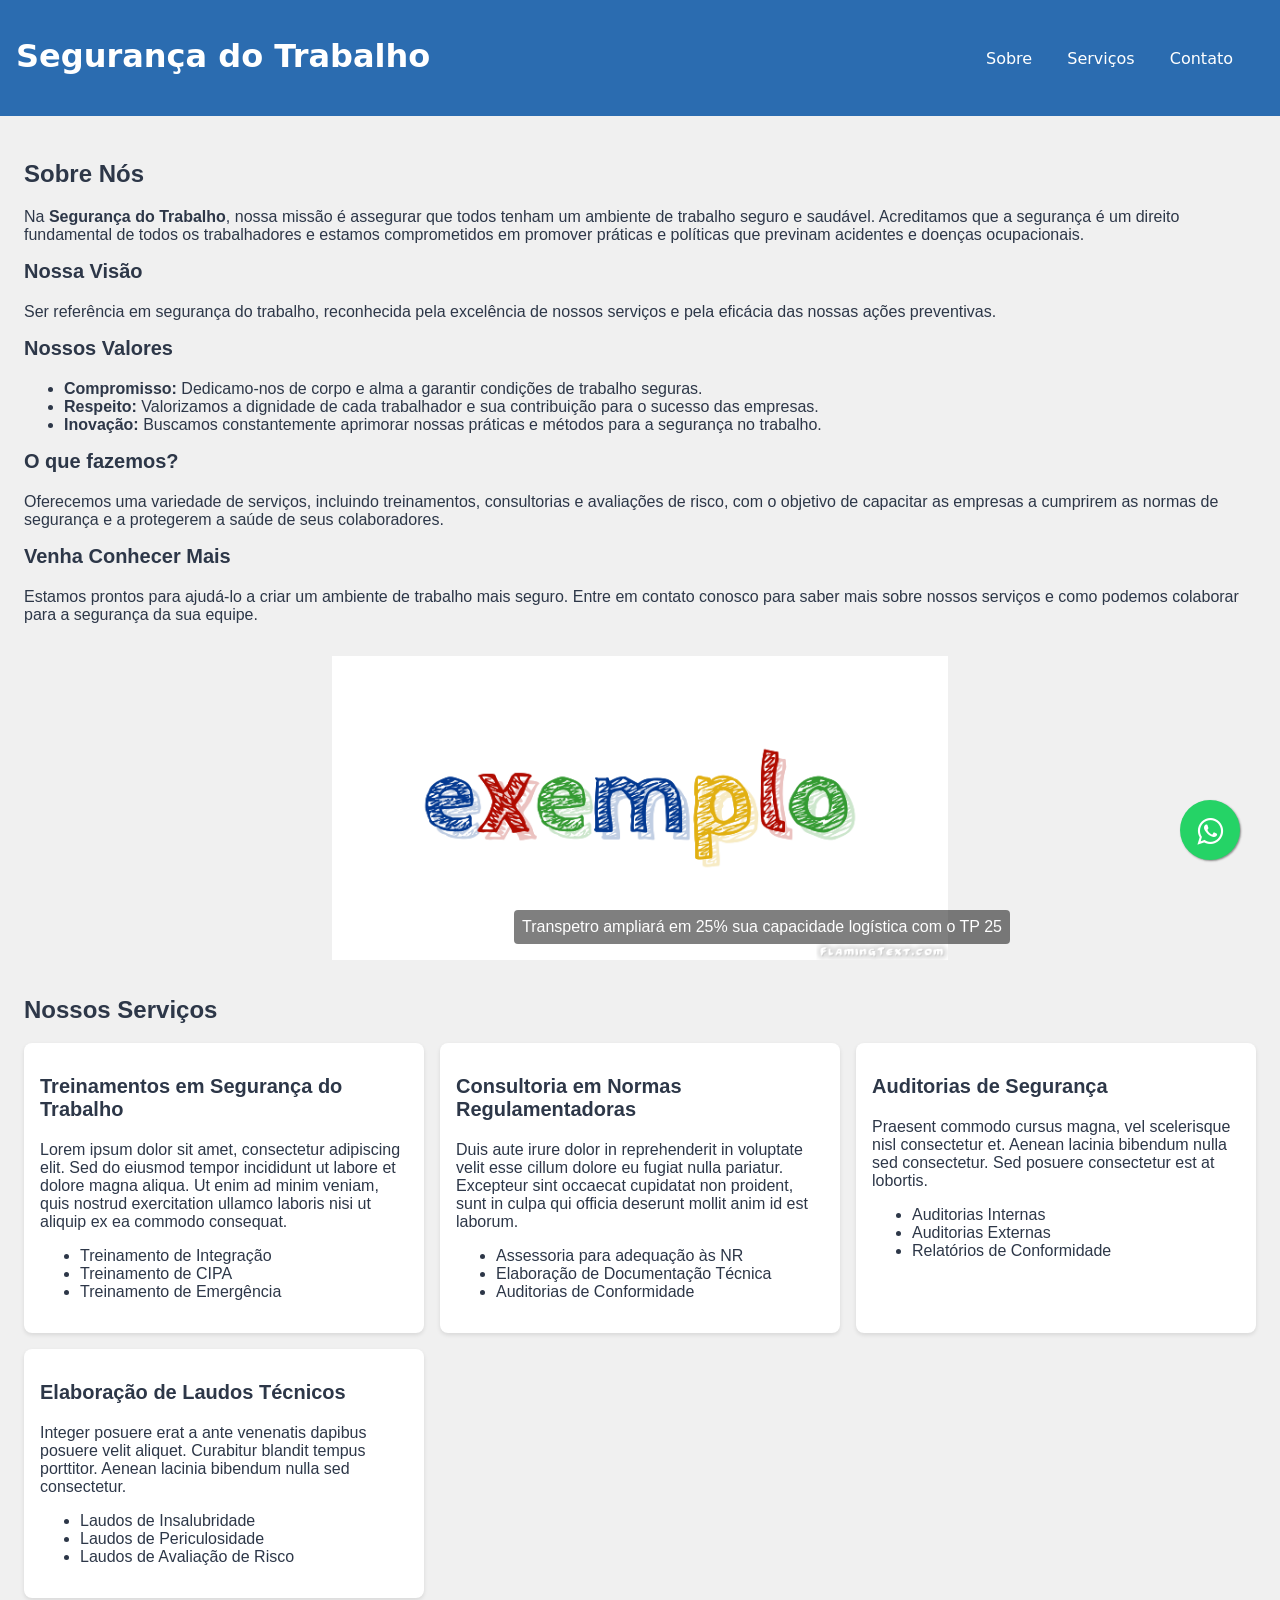
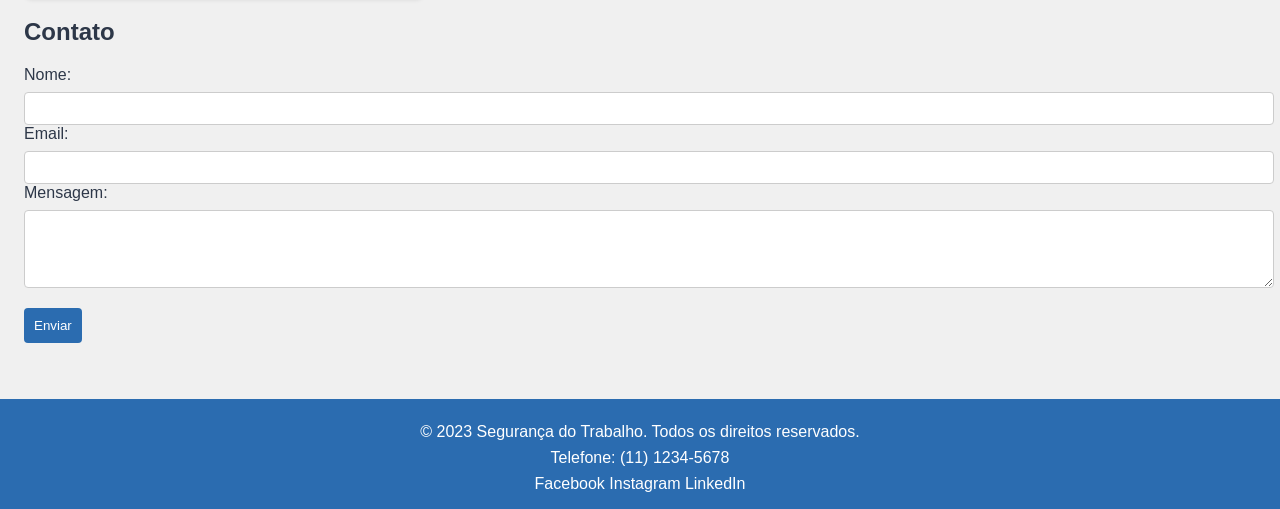
<file: index.html>
<!DOCTYPE html>  
<html lang="pt-BR">  
<head>  
    <meta charset="UTF-8">  
    <meta name="viewport" content="width=device-width, initial-scale=1.0">  
    <link rel="stylesheet" href="style.css">
    <script src="script.js" defer></script>
    <title>Segurança do Trabalho</title>  
    <style>  

    </style>  
</head>  
<body> 
    <div class="cabecalho">
        <h1>Segurança do Trabalho</h1>
        <header>  
            
            <nav>  
                <ul>  
                    <li><a href="#sobre">Sobre</a></li>  
                    <li><a href="#servicos">Serviços</a></li>  
                    <li><a href="#contato">Contato</a></li>  
                </ul>  
            </nav>  
        </header>  
    </div>
    <main>  
        <section id="sobre">  
            <h2>Sobre Nós</h2>  
            <p>  
                Na <strong>Segurança do Trabalho</strong>, nossa missão é assegurar que todos tenham um ambiente de trabalho seguro e saudável. Acreditamos que a segurança é um direito fundamental de todos os trabalhadores e estamos comprometidos em promover práticas e políticas que previnam acidentes e doenças ocupacionais.  
            </p>  
            <h3>Nossa Visão</h3>  
            <p>  
                Ser referência em segurança do trabalho, reconhecida pela excelência de nossos serviços e pela eficácia das nossas ações preventivas.  
            </p>  
            <h3>Nossos Valores</h3>  
            <ul>  
                <li><strong>Compromisso:</strong> Dedicamo-nos de corpo e alma a garantir condições de trabalho seguras.</li>  
                <li><strong>Respeito:</strong> Valorizamos a dignidade de cada trabalhador e sua contribuição para o sucesso das empresas.</li>  
                <li><strong>Inovação:</strong> Buscamos constantemente aprimorar nossas práticas e métodos para a segurança no trabalho.</li>  
            </ul>  
            <h3>O que fazemos?</h3>  
            <p>  
                Oferecemos uma variedade de serviços, incluindo treinamentos, consultorias e avaliações de risco, com o objetivo de capacitar as empresas a cumprirem as normas de segurança e a protegerem a saúde de seus colaboradores.  
            </p>  
            <h3>Venha Conhecer Mais</h3>  
            <p>  
                Estamos prontos para ajudá-lo a criar um ambiente de trabalho mais seguro. Entre em contato conosco para saber mais sobre nossos serviços e como podemos colaborar para a segurança da sua equipe.  
            </p>  

            <div class="slider">  
                <div class="slides" id="slides">  
                    <div class="slide">  
                        <img src="exemplo-design-sketch-name.png" alt="Imagem 1" style="width: 50%;">  
                        <div class="caption">Transpetro ampliará em 25% sua capacidade logística com o TP 25</div>  
                    </div>  
                    <div class="slide">  
                        <img src="exemplo-design-sketch-name.png" alt="Imagem 2" style="width: 50%;">  
                        <div class="caption">Outra descrição para a imagem 2</div>  
                    </div>  
                    <div class="slide">  
                        <img src="exemplo-design-sketch-name.png" alt="Imagem 3" style="width: 50%;">  
                        <div class="caption">Descrição da imagem 3</div>  
                    </div>  
                </div>  
            </div>  
        </section>  
        <section id="servicos">  
            <h2>Nossos Serviços</h2>  
            <div class="grid">  
                <div class="bg-white">  
                    <h3>Treinamentos em Segurança do Trabalho</h3>  
                    <p>Lorem ipsum dolor sit amet, consectetur adipiscing elit. Sed do eiusmod tempor incididunt ut labore et dolore magna aliqua. Ut enim ad minim veniam, quis nostrud exercitation ullamco laboris nisi ut aliquip ex ea commodo consequat.</p>  
                    <ul>  
                        <li>Treinamento de Integração</li>  
                        <li>Treinamento de CIPA</li>  
                        <li>Treinamento de Emergência</li>  
                    </ul>  
                </div>  
                <div class="bg-white">  
                    <h3>Consultoria em Normas Regulamentadoras</h3>  
                    <p>Duis aute irure dolor in reprehenderit in voluptate velit esse cillum dolore eu fugiat nulla pariatur. Excepteur sint occaecat cupidatat non proident, sunt in culpa qui officia deserunt mollit anim id est laborum.</p>  
                    <ul>  
                        <li>Assessoria para adequação às NR</li>  
                        <li>Elaboração de Documentação Técnica</li>  
                        <li>Auditorias de Conformidade</li>  
                    </ul>  
                </div>  
                <div class="bg-white">  
                    <h3>Auditorias de Segurança</h3>  
                    <p>Praesent commodo cursus magna, vel scelerisque nisl consectetur et. Aenean lacinia bibendum nulla sed consectetur. Sed posuere consectetur est at lobortis.</p>  
                    <ul>  
                        <li>Auditorias Internas</li>  
                        <li>Auditorias Externas</li>  
                        <li>Relatórios de Conformidade</li>  
                    </ul>  
                </div>  
                <div class="bg-white">  
                    <h3>Elaboração de Laudos Técnicos</h3>  
                    <p>Integer posuere erat a ante venenatis dapibus posuere velit aliquet. Curabitur blandit tempus porttitor. Aenean lacinia bibendum nulla sed consectetur.</p>  
                    <ul>  
                        <li>Laudos de Insalubridade</li>  
                        <li>Laudos de Periculosidade</li>  
                        <li>Laudos de Avaliação de Risco</li>  
                    </ul>  
                </div>  
            </div>  


        <section id="contato">  
            <h2>Contato</h2>  
            <form>  
                <label for="nome">Nome:</label>  
                <input type="text" id="nome" name="nome" required>  
                
                <label for="email">Email:</label>  
                <input type="email" id="email" name="email" required>  
                
                <label for="mensagem">Mensagem:</label>  
                <textarea id="mensagem" name="mensagem" rows="4" required></textarea>  
                
                <button type="submit">Enviar</button>  
            </form>  
        </section>  
    </main>  
    <footer>  
        <p>&copy; 2023 Segurança do Trabalho. Todos os direitos reservados.</p>  

        
                <link rel="stylesheet" href="https://cdnjs.cloudflare.com/ajax/libs/font-awesome/4.5.0/css/font-awesome.min.css">
                <a class="whatsapp-link" href="https://web.whatsapp.com/send?phone=5548991799975" target="_blank">
                    <i class="fa fa-whatsapp"></i>
                </a>

        <div>  
            <p>Telefone: (11) 1234-5678</p>  
            <div>  
                <a href="https://facebook.com" target="_blank">Facebook</a>  
                <a href="https://instagram.com" target="_blank">Instagram</a>  
                <a href="https://linkedin.com" target="_blank">LinkedIn</a>  
            </div>  
        </div>  
    </footer>  
</body>  
</html>
</file>
<file: style.css>
body{  
    font-family: Arial, sans-serif;  
    background-color: rgb(240, 240, 240); 
    color: #2d3748;
    margin: 0;  
    padding: 0;  
}  

header{  
    font-family: system-ui, -apple-system, BlinkMacSystemFont, 'Segoe UI', Roboto, Oxygen, Ubuntu, Cantarell, 'Open Sans', 'Helvetica Neue', sans-serif;
    background-color: #2b6cb0;
    color: white;  
    padding: 16px;  
    text-align: right;  
    margin-top: -80px;
}  

nav ul{  
    list-style-type: none;  
    padding: 0;  
}  

nav ul li{  
    display: inline;  
    margin: 0 15px;  
}  

nav a{  
    color: white;  
    text-decoration: none;  
}  

nav a:hover{  
    text-decoration: underline;  
}  

main{  
    padding: 24px;  
}  

section {  
    margin-bottom: 32px;  
}  

.cabecalho{
    font-family: system-ui, -apple-system, BlinkMacSystemFont, 'Segoe UI', Roboto, Oxygen, Ubuntu, Cantarell, 'Open Sans', 'Helvetica Neue', sans-serif;
    background-color: #2b6cb0;
    color: white;  
    padding: 16px;  
    text-align: left;  
}

h2{  
    font-size: 24px;  
    font-weight: bold;  
}  

h3{  
    font-size: 20px;  
    font-weight: bold;  
    margin-top: 16px;  
}  

p {  
    margin: 8px 0;  
}  

.grid{  
    display: grid;  
    grid-template-columns: repeat(auto-fill, minmax(300px, 1fr));  
    gap: 16px;  
}  
.bg-white{  
    background-color: white;  
    padding: 16px;  
    border-radius: 8px;  
    box-shadow: 0 2px 4px rgba(0, 0, 0, 0.1);  
}  

.slider{  
    position: relative;  
    overflow: hidden;  
    margin-top: 32px;  
}  

.slides{  
    display: flex;  
    transition: transform 0.5s ease;  
}  

.slide{  
    text-align: center;
    min-width: 100%;  
    position: relative;  
}  

.caption{  
    margin-left: 470px;
    position: absolute;  
    bottom: 20px;  
    left: 20px;  
    background-color: rgba(0, 0, 0, 0.5);  
    color: white;  
    padding: 8px;  
    border-radius: 4px;  
}  

footer {  
    background-color: #2b6cb0;
    color: white;  
    padding: 16px;  
    text-align: center;  
}  

footer a {  
    color: white;  
    text-decoration: none;  
}  

footer a:hover {  
    text-decoration: underline;  
}  

form {  
    margin-top: 16px;  
}  

input, textarea {  
    width: 100%;  
    padding: 8px;  
    margin-top: 8px;  
    border: 1px solid #ccc;  
    border-radius: 4px;  
}  

button {  
    background-color: #2b6cb0;
    color: white;  
    padding: 10px;  
    border: none;  
    border-radius: 4px;  
    cursor: pointer;  
    margin-top: 16px;  
}  

button:hover {  
    background-color: #2c5282;
}  

.whatsapp-link {
    position: fixed;
    width: 60px;
    height: 60px;
    bottom: 40px;
    right: 40px;
    background-color: #25d366;
    color: #fff;
    border-radius: 50px;
    text-align: center;
    font-size: 30px;
    box-shadow: 1px 1px 2px #888;
    z-index: 1000;
    padding: 0px;
}

.whatsapp-link:hover {
    border-radius: 70px;
    padding: 3px;
}

.fa-whatsapp {
    margin-top: 16px;
}
</file>
